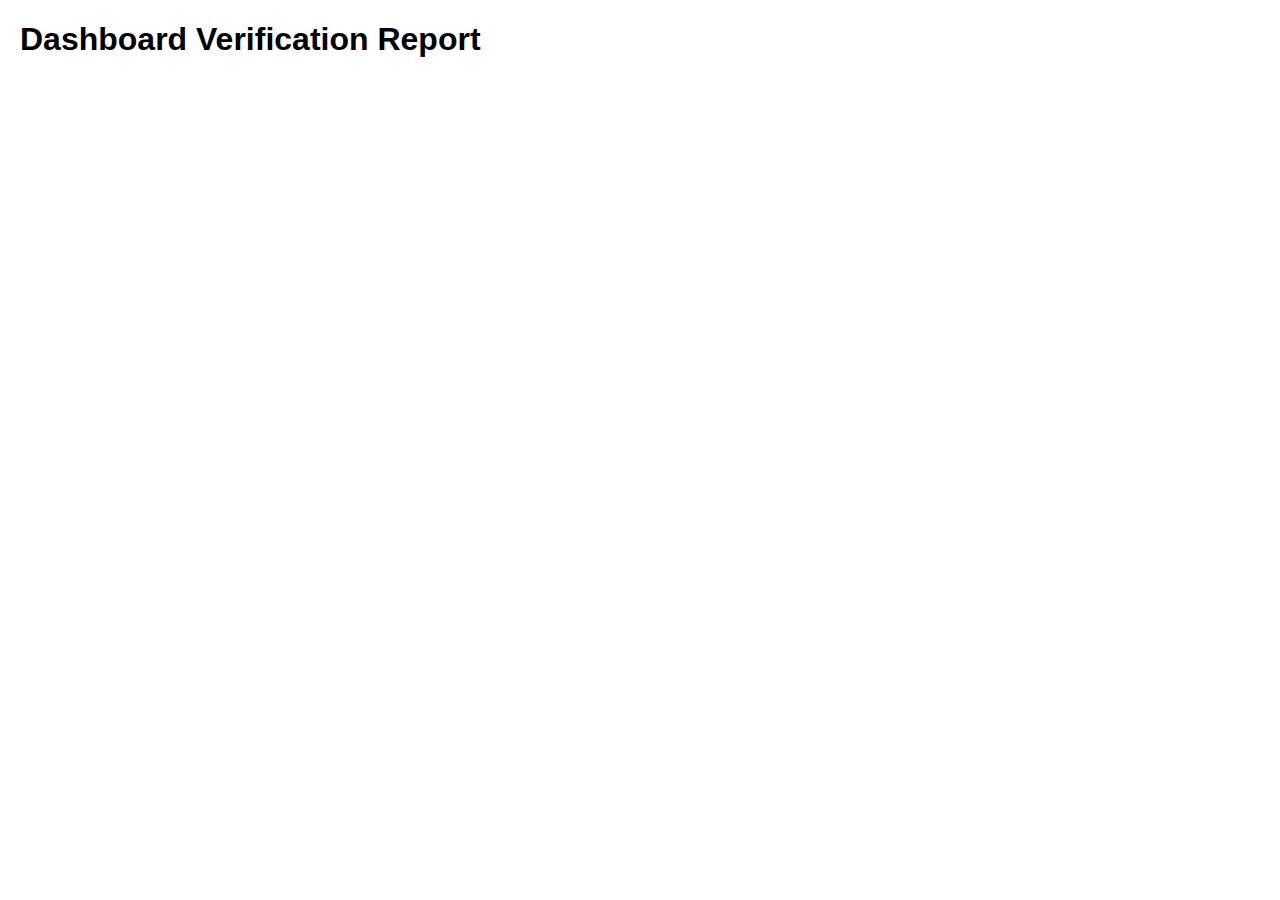
<file: verification_page.html>
<!DOCTYPE html>
<html>
<head>
    <title>Dashboard Verification</title>
    <style>
        body { font-family: Arial, sans-serif; margin: 20px; }
        .section { margin: 20px 0; padding: 15px; border: 1px solid #ccc; border-radius: 5px; }
        .success { background-color: #d4edda; color: #155724; }
        .error { background-color: #f8d7da; color: #721c24; }
        h2 { margin-top: 0; }
        pre { background: #f5f5f5; padding: 10px; overflow-x: auto; }
    </style>
</head>
<body>
    <h1>Dashboard Verification Report</h1>
    <div id="output"></div>
    
    <script src="script.js"></script>
    <script>
        setTimeout(async () => {
            const output = document.getElementById('output');
            let html = '';
            
            try {
                // Test 1: Data Loading
                html += '<div class="section success"><h2>✅ Test 1: Data Loading</h2>';
                html += `<p>Total rows loaded: ${allData.length}</p>`;
                html += `<p>Filtered rows: ${filteredData.length}</p></div>`;
                
                // Test 2: Approval Status
                const pending = filteredData.filter(o => o['Approval Status']?.trim() === 'Pending').length;
                const verified = filteredData.filter(o => o['Approval Status']?.trim() === 'Verified').length;
                const rejected = filteredData.filter(o => o['Approval Status']?.trim() === 'Rejected').length;
                
                html += '<div class="section success"><h2>✅ Test 2: Approval Status Counts</h2>';
                html += `<p>Pending: ${pending}</p>`;
                html += `<p>Verified: ${verified}</p>`;
                html += `<p>Rejected: ${rejected}</p></div>`;
                
                // Test 3: Product Extraction
                const sample = allData[0];
                const prodName = extractProductName(sample['Product Name 1']);
                const cashback = extractCashbackAmount(sample['Product Name 1']);
                
                html += '<div class="section success"><h2>✅ Test 3: Product Extraction</h2>';
                html += `<p>Sample Product String: ${sample['Product Name 1']?.substring(0, 50)}...</p>`;
                html += `<p>Extracted Product Name: ${prodName}</p>`;
                html += `<p>Extracted Cashback: ₹${cashback}</p></div>`;
                
                // Test 4: Farmer Totals
                const farmerTotals = calculateFarmerTotals();
                const totalFarmers = Object.keys(farmerTotals).length;
                const eligibleFarmers = Object.values(farmerTotals).filter(f => f.verifiedValue >= 10000).length;
                
                html += '<div class="section success"><h2>✅ Test 4: Farmer Aggregation</h2>';
                html += `<p>Total unique farmers: ${totalFarmers}</p>`;
                html += `<p>Farmers eligible for cashback (≥₹10,000): ${eligibleFarmers}</p>`;
                html += `<p>Sample farmer data:</p><pre>${JSON.stringify(Object.values(farmerTotals)[0], null, 2)}</pre></div>`;
                
                // Test 5: Cashback Calculation
                let totalCashback = 0;
                const winnersSet = new Set();
                filteredData.forEach(order => {
                    const farmerMobile = order['Farmer Mobile'];
                    const farmerVerifiedTotal = farmerTotals[farmerMobile]?.verifiedValue || 0;
                    const cashback = calculateOrderCashback(order, farmerVerifiedTotal);
                    if (cashback > 0) {
                        winnersSet.add(farmerMobile);
                        totalCashback += cashback;
                    }
                });
                
                html += '<div class="section success"><h2>✅ Test 5: Cashback Calculation</h2>';
                html += `<p>Total cashback winners: ${winnersSet.size}</p>`;
                html += `<p>Total cashback amount: ₹${Math.round(totalCashback).toLocaleString('en-IN')}</p></div>`;
                
                // Test 6: Product Sales
                const sales = getProductSales();
                html += '<div class="section success"><h2>✅ Test 6: Product-wise Sales</h2>';
                Object.keys(sales).forEach(product => {
                    html += `<p>${product}: ${sales[product].units} units, ₹${Math.round(sales[product].cashback).toLocaleString('en-IN')} cashback</p>`;
                });
                html += '</div>';
                
            } catch (error) {
                html += `<div class="section error"><h2>❌ Error</h2><p>${error.message}</p><pre>${error.stack}</pre></div>`;
            }
            
            output.innerHTML = html;
        }, 2000);
    </script>
</body>
</html>
</file>
